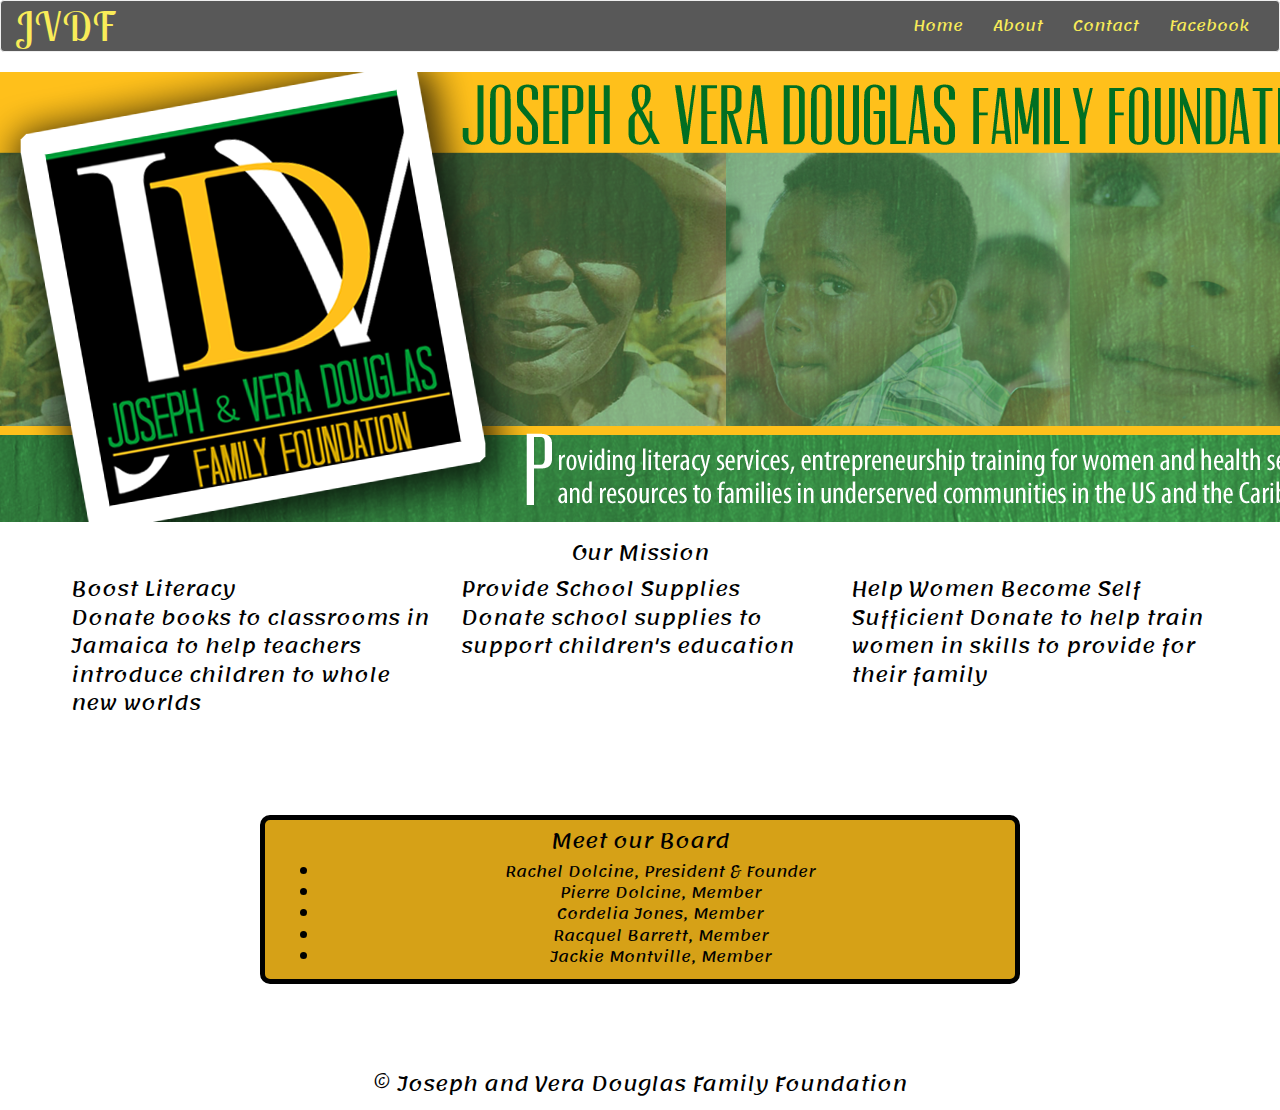
<file: causes/about.html>
<!DOCTYPE HTML>
<html>
<head>
	<title>About  Helping Families, Building Communities</title>
	<meta name="viewport" content="width=device-width, initial-scale=1, maximum-scale=1, user-scalable=no">
	<link rel="stylesheet" type="text/css" href="css/normalize.css">
	<link rel="stylesheet" href="css/bootstrap.min.css">
	<link rel="stylesheet" href="css/custom.css">
	<style type="text/css">
		
		.cola, .colb, .colc{border:1px #fff solid;}
        
		
		p{font-size: 20px;}

		@media screen and (max-width: 900px){

			p {font-size: 12px;}
		
		}

	</style>

</head>
<body>
	<header>
		<nav class="navbar navbar-default">
  		<div class="container-fluid">
    <!-- Brand and toggle get grouped for better mobile display -->
    	<div class="navbar-header">
    		 <button type="button" class="navbar-toggle collapsed" data-toggle="collapse" data-target="#bs-example-navbar-collapse-1" aria-expanded="false">
        		<span class="sr-only">Toggle navigation</span>
        		<span class="icon-bar"></span>
        		<span class="icon-bar"></span>
        		<span class="icon-bar"></span>
      		</button>
      		<div class="navbar-brand">JVDF</div>
    	</div>

     	<div class="collapse navbar-collapse" id="bs-example-navbar-collapse-1">
      		
      		<ul class="nav navbar-nav navbar-right">
			    <li><a href="index.html">Home</a></li>
			    <li><a href="about.html">About</a></li>
			    <li><a href="contact.html">Contact</a></li>
			    <li><a href="facebook.com">Facebook</a></li>
			   </li>
      		</ul>
    	</div><!-- /.navbar-collapse -->
  	</div><!-- /.container-fluid -->
	</nav>
	</header>
	<img src="img/jdvff.png">
	<div class = "container">

		<h1>Our Mission</h1>
		<div class="row">
			<div class="col-lg-4 cola">
				<p>Boost Literacy<br>
					Donate books to classrooms in Jamaica to help teachers introduce children to whole new worlds</p></p>
			</div>
			<div class="col-lg-4 colb">
				<p>Provide School Supplies<br>
					Donate school supplies to support children's education</p>
			</div>
			<div class="col-lg-4 colc">
				<p>Help Women Become Self Sufficient 
					Donate to help train women in skills to provide for their family</p>
			</div>
		</div>
		<br>
		<br>
		<br>
		<br>
		<div class="row center">
			<div class = "col-lg-2 cola">
				
			</div>
			
			<div class="col-lg-8 colb center" id="board">
				<h5>Meet our Board</h5>
					<ul>
				
						<li>
							Rachel Dolcine, President &amp; Founder
						</li>
						<li>
							Pierre Dolcine, Member
						</li>
						<li>
							Cordelia Jones, Member
						</li>
						<li>
							Racquel Barrett, Member
						</li>
						<li>
							Jackie Montville, Member
						</li>
					</ul>
			</div>
			<div class = "col-lg-2 colc">
				
			</div>
			
		</div>
		<br>
		<br>
		<br>
		<br>
		<div class = "row" id = "footer">
		
			<div class="col-lg-3 colc">
					<p></p>
			</div>
			<div class="col-lg-6 colc">
					<p>&copy; Joseph and Vera Douglas Family Foundation</p>
			</div>
			<div class="col-lg-3 colc">
					<p></p>
			</div>
		</div>
	</div>


	<script src="js/jquery.min.js"></script>
	<script src="js/bootstrap.min.js"></script>
</body>


</html>
</file>
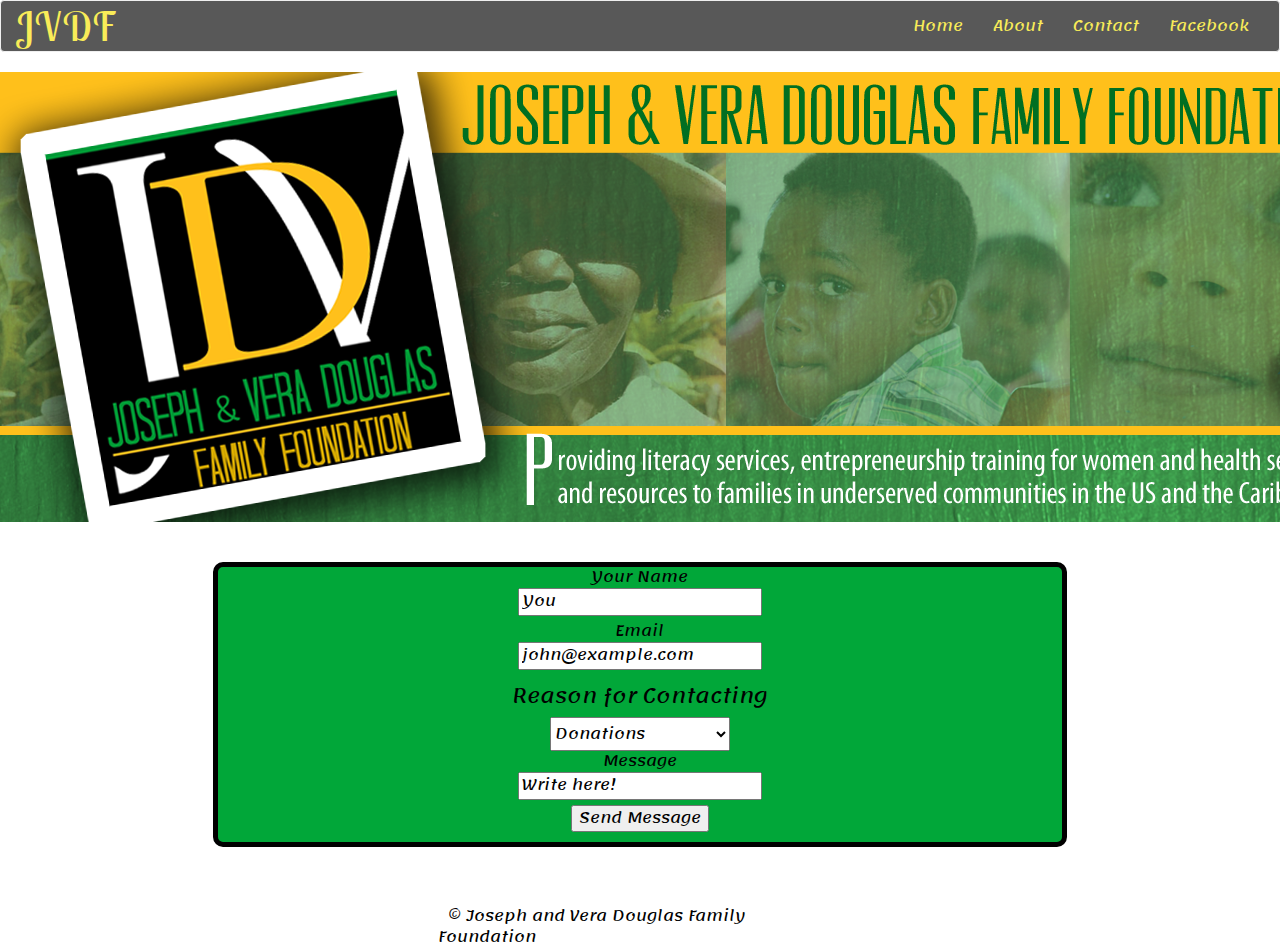
<file: causes/contact.html>
<!DOCTYPE HTML>
<html>
<head>
	<title>Contact!  Helping Families, Building Communities</title>
	<meta name="viewport" content="width=device-width, initial-scale=1, maximum-scale=1, user-scalable=no">
	<link rel="stylesheet" type="text/css" href="css/normalize.css">
	<link rel="stylesheet" href="css/bootstrap.min.css">
	<link rel="stylesheet" href="css/custom2.css">
	<style type="text/css">
		.cola, .colb, .colc{border:1px #fff solid;}
        
		.cola{}
        
		.colb{}
        
		.colc{}
        
		
		p{font-size: 30px;}

		@media screen and (max-width: 900px){

			p {font-size: 12px;}
		
		}

	</style>

	
</head>
<body>

	<header>
		<nav class="navbar navbar-default">
  		<div class="container-fluid">
    <!-- Brand and toggle get grouped for better mobile display -->
    	<div class="navbar-header">
    		 <button type="button" class="navbar-toggle collapsed" data-toggle="collapse" data-target="#bs-example-navbar-collapse-1" aria-expanded="false">
        		<span class="sr-only">Toggle navigation</span>
        		<span class="icon-bar"></span>
        		<span class="icon-bar"></span>
        		<span class="icon-bar"></span>
      		</button>
      		<div class="navbar-brand">JVDF</div>
    	</div>

     	<div class="collapse navbar-collapse" id="bs-example-navbar-collapse-1">
      		
      		<ul class="nav navbar-nav navbar-right">
			    <li><a href="index.html">Home</a></li>
			    <li><a href="about.html">About</a></li>
			    <li><a href="contact.html">Contact</a></li>
			    <li><a href="facebook.com">Facebook</a></li>
			   </li>
      		</ul>
    	</div><!-- /.navbar-collapse -->
  	</div><!-- /.container-fluid -->
	</nav>
	</header>
	<img src="img/jdvff.png">
	<br>
	<br>
	<br>
	<div class="row center">
		<div class="col-lg-2 cola">
		</div>
		<div class="col-lg-8 colb center" id = "contact">
	<form>
		<label> Your Name<br>
			<input type="text" id="name" value="You">
		</label>
		<br>
		<label>Email<br>
			<input type="email" id="myEmail" value="john@example.com">
		</label>
		<br>
		<h5>Reason for Contacting</h5>
		<select id="choice">
			<option name="reason" value="Donations" >Donations</option>
			<option name="reason" value="How You Can Help" >How You Can Help</option>
			<option name="reason" value="Suggestions" >Suggestions</option>
			
		</select>
		<br>
		<label> Message<br>
			<input type="text" name="myText" value="Write here!" id="myText">
		</label>
		<br>
		<button onclick="myFunction()">Send Message</button>
		<p id="demo"></p>
	</form>
	</div>
	<div class="col-lg-2 colc">
	</div>
	<br>
	<br>
	<br>
	<br>
	<br>
	<br>
	<br>
	<br>
	<br>
	<br>
	<br>
	<br>
	<br>
	<br>
	<br>
	<br>





	<div class="row">
		<div class="col-lg-4 cola">
		</div>
		<div class="col-lg-4 colb" id = "footer">
				&nbsp; &copy; Joseph and Vera Douglas Family Foundation
		</div>
		<div class="col-lg-4 colc">
		</div>
	</div>
	

	<script src="js/jquery.min.js"></script>
	<script src="js/bootstrap.min.js"></script>
	
		

	<script>
		function myFunction() {
		    var a = document.getElementById("name").value;
		    document.getElementById("demo").innerHTML = a;
		    var b = document.getElementById("myEmail").value;
		    document.getElementById("demo").innerHTML = b;
		    var c = document.getElementById("choice");
		    var c_text =c.options[c.selectedIndex].innerHTML;
		    var d = document.getElementById("myText").value;
		    document.getElementById("demo").innerHTML = d;
		     
		    var newwin=window.open('','name','height=400,width=400');
  			newwin.document.write("Thank You, " + a + " for contacting us!");
		    newwin.document.write("<br>Email: " + b);
		    newwin.document.write("<br>Your reeason for contacting us: " + c_text);
		    newwin.document.write("<br>Your message: " + d);
		    newwin.document.close();
		    
		    
		}
	</script>
</body>

</html>
</file>
<file: causes/css/custom.css>
@font-face {
	font-family: 'main';
	src: url('../fonts/Lemonada-Regular.ttf') format('truetype');
	font-weight: normal;
	font-style: normal;
}

@font-face {
	font-family: 'logo';
	src: url('../fonts/LobsterTwo-Regular.ttf') format('truetype');
	font-weight: normal;
	font-style: normal;
	color: #f6e300;
}

@font-face {
	font-family: 'logo';
	src: url('../fonts/LobsterTwo-Regular.ttf') format('truetype');
	font-weight: normal;
	font-style: normal;
	color: #f6e300;
}



* {
	font-family: 'main';
	font-size: 15px;
	color: #000;
	margin: 0px;
}

body, html {
    height: 100%;
}

div > h1{
	text-align: center;
}

#hero {
	height: 100%;
	width: 100%;
	background: url(../img/jdvff.png) no-repeat center center;
	background-attachment: relative;
	background-position: center center;
	/*padding: 70px 0px 0px 0px;*/
	text-align: bottom;
	display: flex;
	justify-content: center;
	align-items: center;
	align-content: center;*/
}


#mission{
	color: #000;
	position: relative;
	top: 800 px;
	font-size: 17px;
	text-align: center;
}

#board {
	/*position: relative;
	top: 700px;
	left: 450px;*/
	font-family: 'main';
	border-width: 2px;
	border-radius: 10px;
	text-align: center;
	text-decoration: none;
	background-color: #d6a117;
    /*width: 400px;*/
    border: 5px solid black;
    /*padding: 5;
    margin: auto;
    justify-content: center;*/
	box-sizing: border-box;
}


h1, h2, h3, h4, h5, h6{
	font-size:20px;
	color: black;
}



.navbar {
	
	background-color: #000;
	opacity: 0.65;
	
	
}

.navbar-brand{
	font-family: 'logo';
	font-size: 40px;
	color: rgb(246, 227, 0);
	display: inline-block;
	letter-spacing: 2px;
	
}

.navbar-default .navbar-brand {
    color: #f6e300;
}

.nav.navbar-nav.navbar-right li a{
	 color: #f6e300;
}

.nav.navbar-nav.navbar-right-btn{
	 color: #f6e300;
	 text-decoration: none;
	 margin: 10px;
	 padding: 10px 20px;
	 display: inline-block;
	 background: #01a739;
	 box-shadow: 0px 0px 10px 5px rgba(0, 0, 0, .75);
	 text-transform: uppercase;
	 border-radius: 50px;
	 border: 2px solid black;
}

.center{

	float none;
	margin-left: auto;
	margin-right: auto;
}

#footer {
   position: relative;
   bottom: 0;
   font-size: 15px;
   text-align: center;
    
    
}
</file>
<file: causes/css/custom2.css>
@font-face {
	font-family: 'main';
	src: url('../fonts/Lemonada-Regular.ttf') format('truetype');
	font-weight: bold;
	font-style: normal;
}

@font-face {
	font-family: 'logo';
	src: url('../fonts/LobsterTwo-Regular.ttf') format('truetype');
	font-weight: normal;
	font-style: normal;
}


* {
	font-family: 'main';
	font-size: 15px;
	color: #000;
	margin: 0px;
	
	
}

body, html {
    height: 100%;
    position: relative;
}

#logo {
	font-family: 'logo';
	font-size: 50px;
	text-shadow: 0px 0px 0px rgba(255, 255, 255, 255);
	display: inline-block;
	letter-spacing: 2px;
	color: yellow;
}

#hero {
	height: 100%;
	width: 100%;
	background: url(../img/jdvff.png) no-repeat center center;
	background-attachment: fixed;
	background-position: center center;
	padding: 70px 0px 0px 0px;
	text-align: bottom;
	display: flex;
	justify-content: center;
	align-items: center;
	align-content: center;*/
}


#mission{
	color: #000;
	position: relative;
	top: 800 px;
	font-size: 17px;
	text-align: center;
}

#contact{
	background-color: #01a739;
	/*position: absolute;
	top: 550px;
	left: 450px;*/
	font-family: 'main';
	border-width: .5px;
	border-radius: 10px;
	text-align: center;
	background: #01a739;
    /*width: 400px;*/
    border: 5px solid black;
    /*padding: 5;
    margin: auto;
    justify-content: center;*/
	box-sizing: border-box;
	
 }

.footer {
	position: fixed;
	bottom: 0;
}


h1, h2, h3, h4, h5, h6{
	font-size:20px;
	color: black;
}

.navbar {
	
	background-color: #000;
	opacity: 0.65;
	
	
}

.navbar-brand{
	font-family: 'logo';
	font-size: 40px;
	color: rgb(246, 227, 0);
	display: inline-block;
	letter-spacing: 2px;
	
}

.navbar-default .navbar-brand {
    color: #f6e300;
}

.nav.navbar-nav.navbar-right li a{
	 color: #f6e300;
}

.nav.navbar-nav.navbar-right-btn{
	 color: #f6e300;
	 text-decoration: none;
	 margin: 10px;
	 padding: 10px 20px;
	 display: inline-block;
	 background: #01a739;
	 box-shadow: 0px 0px 10px 5px rgba(0, 0, 0, .75);
	 text-transform: uppercase;
	 border-radius: 50px;
	 border: 2px solid black;
}

.btn btn-info{
	color:grey;
	box-shadow: 0px 0px 10px 5px rgba(0, 0, 0, .75);
}

.center{

	float none;
	margin-left: auto;
	margin-right: auto;
}

.footer {
   position: relative;
    bottom: 0;
    
}
</file>
